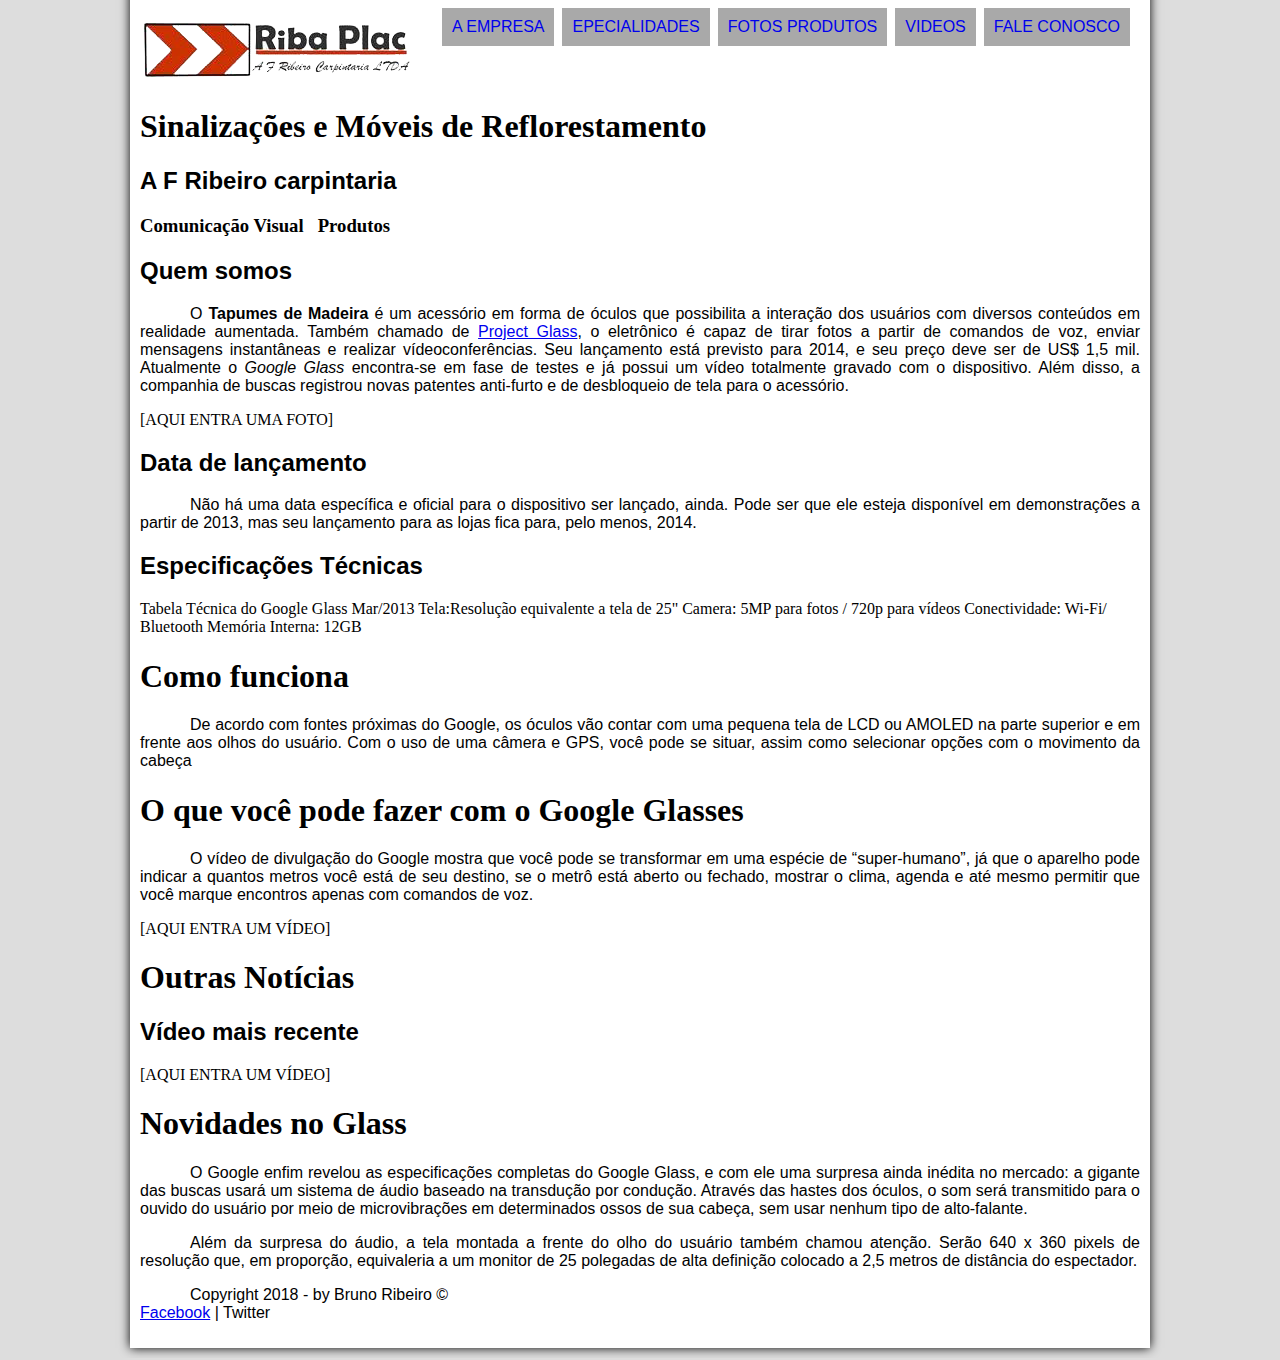
<file: Curso_html/index.html>
<!DOCTYPE html>
<html lang="pt-br">
    <head>
        <meta charset="UTF-8"/>
        <title>Riba Plac carpintaria</title>
        <link rel="stylesheet" type="text/css" href="./_css/estilo.css"  >
     </head>
<body>
<div id="interface">
    <header id="cabecalho">
    <hgroup>
        
        <!--<figure class="foto-legenda" >
           
            <img id='icone' src="_imagens/Principal/Header_Ribaplac_estrada.jpg"/> 
            <figcaption>
                <h3>Descrição da Imagem: </h3>
                <P>Uma estrada sinalizada com as placas da Riba plac</P>
            </figcaption>
        </figure>-->
        <br>
        <img id='logotipo' src="_imagens/Principal/cropped-logo.png">
    <h1>Sinalizações e Móveis de Reflorestamento</h1>
    <h2>A F Ribeiro carpintaria</h2>
    </hgroup>
    <nav id="menu">
    <h1>Menu Principal</h1>
    <ul type="disc">
        <li><a href="aempresa.html">A empresa</a></li>
        <li><a href="atividades.html">Epecialidades</a></li>
        <li><a href="fotos.html">Fotos Produtos</a></li>
        <!-- <li>Fotos Produtos</li>
        <ul type="square">
            <li><a href="tapumes.html">Tapumes</a></li>
            <li><a href="placas.html">Placas Externas</a></li>
            <li><a href="instalacoes.html">Instalação Veicular</a></li>
            <li><a href="instacacoesInternas.html">Instalação interna</a></li>
        </ul>
           -->
        <li><a href="Videos.html">Videos</a></li>
        <li><a href="contato.html">Fale conosco</a></li>
 
    </ul>
    </nav>
</header>
<section id="conteudo">
<hgroup>
<h3>Comunicação Visual &nbsp; Produtos</h3>
</hgroup>
<h2>Quem somos</h2>
<p>O <span style="font-weight: 900;">Tapumes de Madeira</span> é um acessório em forma de óculos que possibilita a interação dos usuários com diversos conteúdos em realidade aumentada. Também chamado de <a href="http://ribaplac.com.br/carpintaria/tapumes/" target="_blank">Project Glass</a>, o eletrônico é capaz de tirar fotos a partir de comandos de voz, enviar mensagens instantâneas e realizar vídeoconferências. Seu lançamento está previsto para 2014, e seu preço deve ser de US$ 1,5 mil. Atualmente o <em>Google Glass</em> encontra-se em fase de testes e já possui um vídeo totalmente gravado com o dispositivo. Além disso, a companhia de buscas registrou novas patentes anti-furto e de desbloqueio de tela para o acessório.</p>

[AQUI ENTRA UMA FOTO]

<h2>Data de lançamento</h2>
<p>Não há uma data específica e oficial para o dispositivo ser lançado, ainda. Pode ser que ele esteja disponível em demonstrações a partir de 2013, mas seu lançamento para as lojas fica para, pelo menos, 2014.</p>

<h2>Especificações Técnicas</h2>
Tabela Técnica do Google Glass Mar/2013

Tela:Resolução equivalente a tela de 25"
Camera: 5MP para fotos / 720p para vídeos
Conectividade: Wi-Fi/ Bluetooth
Memória Interna: 12GB

<h1>Como funciona</h1>
<p>De acordo com fontes próximas do Google, os óculos vão contar com uma pequena tela de LCD ou AMOLED na parte superior e em frente aos olhos do usuário. Com o uso de uma câmera e GPS, você pode se situar, assim como selecionar opções com o movimento da cabeça</p>

<h1>O que você pode fazer com o Google Glasses</h1>
<p>O vídeo de divulgação do Google mostra que você pode se transformar em uma espécie de “super-<wbr/>humano”, já que o aparelho pode indicar a quantos metros você está de seu destino, se o metrô está aberto ou fechado, mostrar o clima, agenda e até mesmo permitir que você marque encontros apenas com comandos de voz.</p>

[AQUI ENTRA UM VÍDEO]
</section>
<h1>Outras Notícias</h1>
<h2>Vídeo mais recente</h2>

[AQUI ENTRA UM VÍDEO]

<h1>Novidades no Glass</h1>
<p>O Google enfim revelou as especificações completas do Google Glass, e com ele uma surpresa ainda inédita no mercado: a gigante das buscas usará um sistema de áudio baseado na transdução por condução. Através das hastes dos óculos, o som será transmitido para o ouvido do usuário por meio de microvibrações em determinados ossos de sua cabeça, sem usar nenhum tipo de alto-falante.</p>

<p>Além da surpresa do áudio, a tela montada a frente do olho do usuário também chamou atenção. Serão 640 x 360 pixels de resolução que, em proporção, equivaleria a um monitor de 25 polegadas de alta definição colocado a 2,5 metros de distância do espectador.</p>

<footer id="rodape">
<p>Copyright 2018 - by Bruno Ribeiro &copy;

<br/> <a href="https://www.facebook.com/bruncesar"> Facebook</a> | Twitter</p>
</div>
</body>
</html>
</footer>
</file>
<file: Curso_html/_css/estilo.css>
@charset "UTF-8";
body{
    background-color: #dddddd;
    color: rgba(0, 0, 0, 1)
}
div#interface {
    width: 1000px;
    background-color: white;
    margin: -20px auto 10px auto;
    box-shadow: 0px 0px 10px black;
    padding: 10px;
 
}
 p {
     text-align:justify;
     text-indent: 50px;
     font-family: 'Segoe UI', Tahoma, Geneva, Verdana, sans-serif;
 }
 h2{
     font: 200;
     font-family: 'Gill Sans', 'Gill Sans MT', Calibri, 'Trebuchet MS', sans-serif
     }

header#fotocabecalho img#foto-legenda{
    position: absolute;
    left: 800px;
    top: 40px;

}
     /* image style */
     figure.foto-legenda{
         position: relative;
         border: 1px solid white;
         box-shadow: 1px 1px 4px black;
     }
     figure.foto-legenda img{
         width: 100%;
         height: 100%;
     }

     figure.foto-legenda figCaption{
         opacity: 0;
         position: absolute;
         top:0px;
         background-color: rgba(0, 0, 0,.4);
         color: white;
         width: 100%;
         height: 100%;
         padding: 10px;
         box-sizing: border-box;
         transition: 1s;
     } 
     figure.foto-legenda:hover figCaption {
         opacity: 1;
     }
    
/*formataão do Menu*/

    nav#menu{
        display: block;
    }

    nav#menu ul{
        list-style: none;
        text-transform: uppercase; 
        position: absolute;
        top: -10px;
        left: 400px;

    }
    nav#menu li{
        font: 200;
        font-family: 'Segoe UI', Tahoma, Geneva, Verdana, sans-serif;
        display: inline-block;
        background-color: darkgray;
        padding: 10px;
        margin: 2px;
        transition: background-color 1s;
    }
    nav#menu li:hover{
        background-color: dimgrey;
    }

    nav#menu h1{
        display: none;
    }

    nav#menu a{
        columns: #000000;
        text-decoration: none;
    }
    nav#menu a:hover {
        color:white;
        text-decoration: underline;  

    }
</file>
